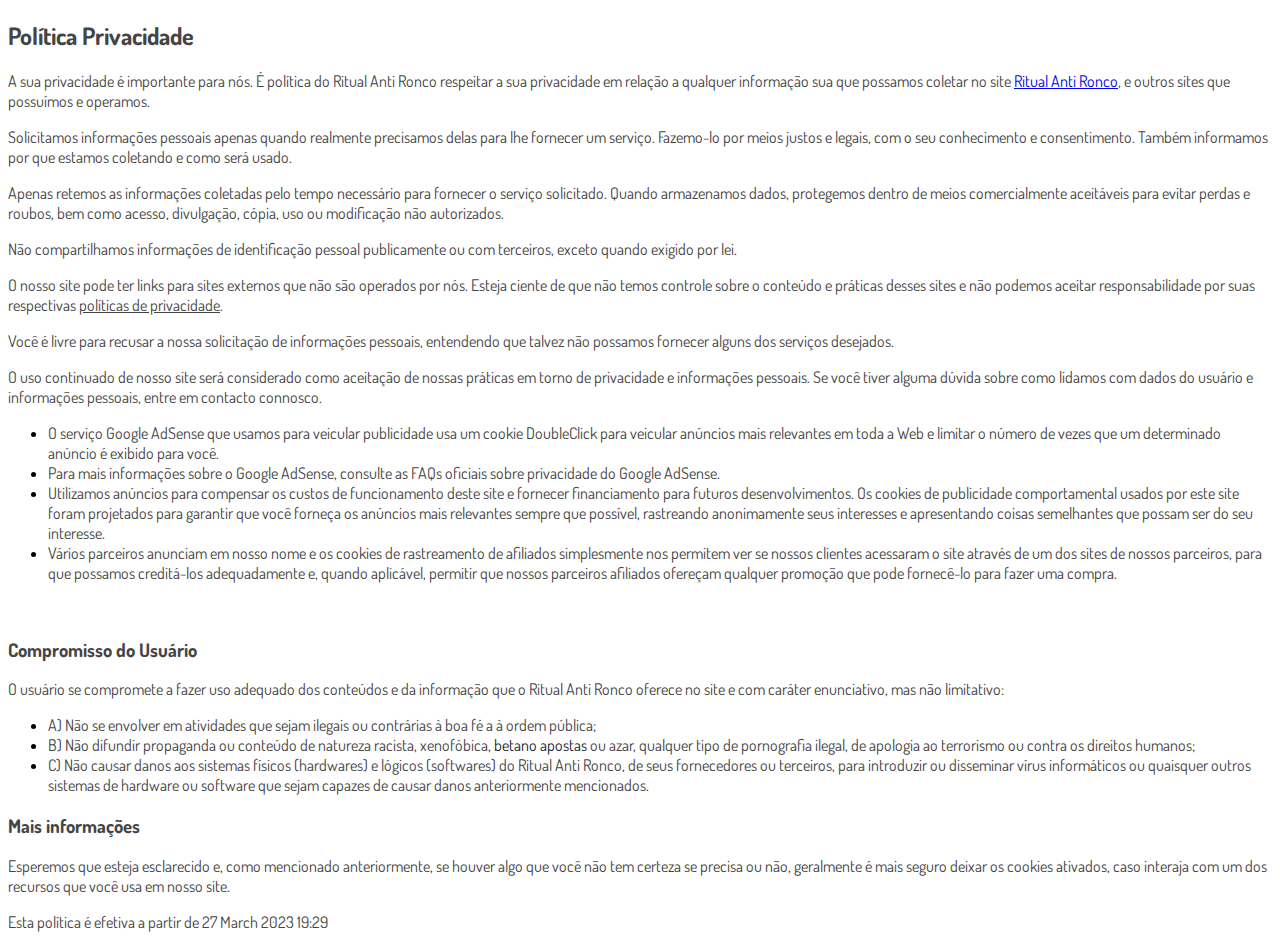
<file: privacidade.html>
<!DOCTYPE html>
<html lang="pt-br">
  <head>
    <meta charset="utf-8">
    <meta name="viewport" content="width=device-width, initial-scale=1, shrink-to-fit=no">

    <link rel="stylesheet" href="https://stackpath.bootstrapcdn.com/bootstrap/4.1.3/css/bootstrap.min.css" integrity="sha384-MCw98/SFnGE8fJT3GXwEOngsV7Zt27NXFoaoApmYm81iuXoPkFOJwJ8ERdknLPMO" crossorigin="anonymous">

    <link rel="preconnect" href="https://fonts.googleapis.com">
    <link rel="preconnect" href="https://fonts.gstatic.com" crossorigin>
    <link href="https://fonts.googleapis.com/css2?family=Dosis:wght@200;300;400;500;600;700;800&display=swap" rel="stylesheet">
    
    <!-- Ícone da Página -->
    <link rel="shortcut icon" type="image/jpg" href="./assets/img/favicon.png">

    <!-- Título da Página -->
    <title>Política de Privacidade | Ritual Anti Ronco </title>
    
    <style type="text/css">
      body {
        font-family: 'Dosis', sans-serif;
      }
    </style>

  </head>
  <body>
    
    <div class="container py-5">
      <div class="row justify-content-center">
        <div class="col-lg-8">
          <h2><span style="color: rgb(68, 68, 68);">Política Privacidade</span></h2><p><span style="color: rgb(68, 68, 68);">A sua privacidade é importante para nós. É política do Ritual Anti Ronco respeitar a sua privacidade em relação a qualquer informação sua que possamos coletar no site <a href="https://ritualantironco.store">Ritual Anti Ronco</a>, e outros sites que possuímos e operamos.</span></p><p><span style="color: rgb(68, 68, 68);">Solicitamos informações pessoais apenas quando realmente precisamos delas para lhe fornecer um serviço. Fazemo-lo por meios justos e legais, com o seu conhecimento e consentimento. Também informamos por que estamos coletando e como será usado.</span></p><p><span style="color: rgb(68, 68, 68);">Apenas retemos as informações coletadas pelo tempo necessário para fornecer o serviço solicitado. Quando armazenamos dados, protegemos dentro de meios comercialmente aceitáveis ​​para evitar perdas e roubos, bem como acesso, divulgação, cópia, uso ou modificação não autorizados.</span></p><p><span style="color: rgb(68, 68, 68);">Não compartilhamos informações de identificação pessoal publicamente ou com terceiros, exceto quando exigido por lei.</span></p><p><span style="color: rgb(68, 68, 68);">O nosso site pode ter links para sites externos que não são operados por nós. Esteja ciente de que não temos controle sobre o conteúdo e práticas desses sites e não podemos aceitar responsabilidade por suas respectivas&nbsp;</span><a href="https://politicaprivacidade.com/" rel="noopener noreferrer" target="_blank" style="background-color: transparent; color: rgb(68, 68, 68);">políticas de privacidade</a><span style="color: rgb(68, 68, 68);">.</span></p><p><span style="color: rgb(68, 68, 68);">Você é livre para recusar a nossa solicitação de informações pessoais, entendendo que talvez não possamos fornecer alguns dos serviços desejados.</span></p><p><span style="color: rgb(68, 68, 68);">O uso continuado de nosso site será considerado como aceitação de nossas práticas em torno de privacidade e informações pessoais. Se você tiver alguma dúvida sobre como lidamos com dados do usuário e informações pessoais, entre em contacto connosco.</span></p><p><span style="color: rgb(68, 68, 68);"><ul><li><span style="color: rgb(68, 68, 68);">O serviço Google AdSense que usamos para veicular publicidade usa um cookie DoubleClick para veicular anúncios mais relevantes em toda a Web e limitar o número de vezes que um determinado anúncio é exibido para você.</span></li><li><span style="color: rgb(68, 68, 68);">Para mais informações sobre o Google AdSense, consulte as FAQs oficiais sobre privacidade do Google AdSense.</span></li><li><span style="color: rgb(68, 68, 68);">Utilizamos anúncios para compensar os custos de funcionamento deste site e fornecer financiamento para futuros desenvolvimentos. Os cookies de publicidade comportamental usados ​​por este site foram projetados para garantir que você forneça os anúncios mais relevantes sempre que possível, rastreando anonimamente seus interesses e apresentando coisas semelhantes que possam ser do seu interesse.</span></li><li><span style="color: rgb(68, 68, 68);">Vários parceiros anunciam em nosso nome e os cookies de rastreamento de afiliados simplesmente nos permitem ver se nossos clientes acessaram o site através de um dos sites de nossos parceiros, para que possamos creditá-los adequadamente e, quando aplicável, permitir que nossos parceiros afiliados ofereçam qualquer promoção que pode fornecê-lo para fazer uma compra.</span></li></ul><p><br></p></span></p><h3><span style="color: rgb(68, 68, 68);">Compromisso do Usuário</span></h3><p><span style="color: rgb(68, 68, 68);">O usuário se compromete a fazer uso adequado dos conteúdos e da informação que o Ritual Anti Ronco oferece no site e com caráter enunciativo, mas não limitativo:</span></p><ul><li><span style="color: rgb(68, 68, 68);">A) Não se envolver em atividades que sejam ilegais ou contrárias à boa fé a à ordem pública;</span></li><li><span style="color: rgb(68, 68, 68);">B) Não difundir propaganda ou conteúdo de natureza racista, xenofóbica, </span><span style="color: rgb(33, 37, 41);"><a href='https://apostasonline.guru/betano-apostas/' style='color:inherit !important; text-decoration: none !important; font-size: inherit !important;'> betano apostas</a></span><span style="color: rgb(68, 68, 68);"> ou azar, qualquer tipo de pornografia ilegal, de apologia ao terrorismo ou contra os direitos humanos;</span></li><li><span style="color: rgb(68, 68, 68);">C) Não causar danos aos sistemas físicos (hardwares) e lógicos (softwares) do Ritual Anti Ronco, de seus fornecedores ou terceiros, para introduzir ou disseminar vírus informáticos ou quaisquer outros sistemas de hardware ou software que sejam capazes de causar danos anteriormente mencionados.</span></li></ul><h3><span style="color: rgb(68, 68, 68);">Mais informações</span></h3><p><span style="color: rgb(68, 68, 68);">Esperemos que esteja esclarecido e, como mencionado anteriormente, se houver algo que você não tem certeza se precisa ou não, geralmente é mais seguro deixar os cookies ativados, caso interaja com um dos recursos que você usa em nosso site.</span></p><p><span style="color: rgb(68, 68, 68);">Esta política é efetiva a partir de&nbsp;27 March 2023 19:29</span></p>
      </div>
    </div>

    <script src="https://code.jquery.com/jquery-3.3.1.slim.min.js" integrity="sha384-q8i/X+965DzO0rT7abK41JStQIAqVgRVzpbzo5smXKp4YfRvH+8abtTE1Pi6jizo" crossorigin="anonymous"></script>
    <script src="https://cdnjs.cloudflare.com/ajax/libs/popper.js/1.14.3/umd/popper.min.js" integrity="sha384-ZMP7rVo3mIykV+2+9J3UJ46jBk0WLaUAdn689aCwoqbBJiSnjAK/l8WvCWPIPm49" crossorigin="anonymous"></script>
    <script src="https://stackpath.bootstrapcdn.com/bootstrap/4.1.3/js/bootstrap.min.js" integrity="sha384-ChfqqxuZUCnJSK3+MXmPNIyE6ZbWh2IMqE241rYiqJxyMiZ6OW/JmZQ5stwEULTy" crossorigin="anonymous"></script>
  </body>
</html>
</file>
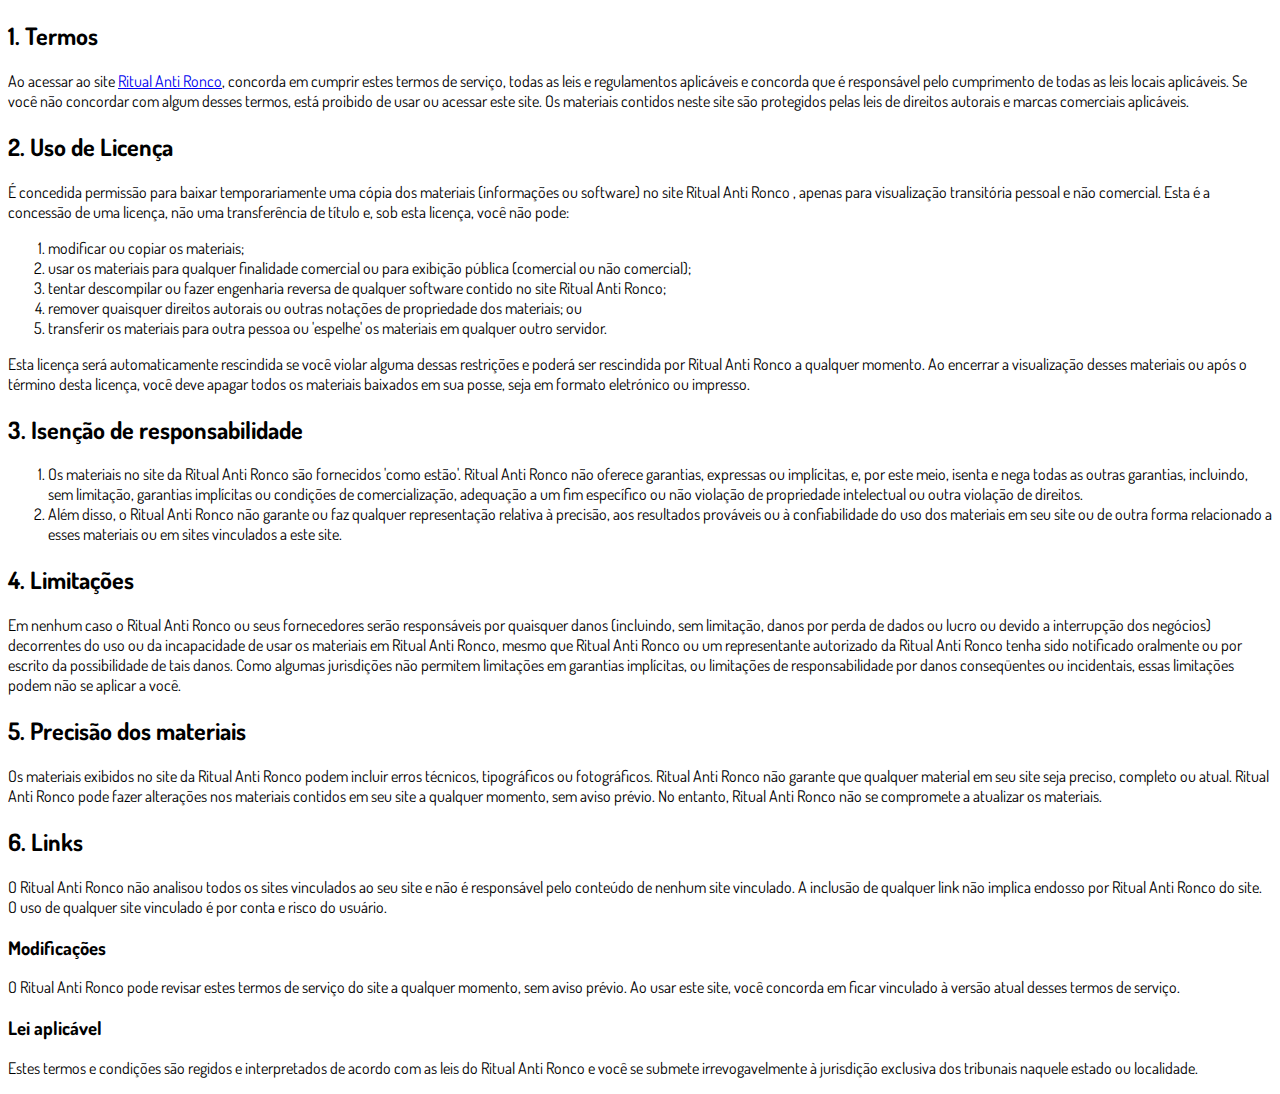
<file: termos.html>
<!DOCTYPE html>
<html lang="pt-br">
  <head>
    <meta charset="utf-8">
    <meta name="viewport" content="width=device-width, initial-scale=1, shrink-to-fit=no">

    <link rel="stylesheet" href="https://stackpath.bootstrapcdn.com/bootstrap/4.1.3/css/bootstrap.min.css" integrity="sha384-MCw98/SFnGE8fJT3GXwEOngsV7Zt27NXFoaoApmYm81iuXoPkFOJwJ8ERdknLPMO" crossorigin="anonymous">

    <link rel="preconnect" href="https://fonts.googleapis.com">
    <link rel="preconnect" href="https://fonts.gstatic.com" crossorigin>
    <link href="https://fonts.googleapis.com/css2?family=Dosis:wght@200;300;400;500;600;700;800&display=swap" rel="stylesheet">
    
    <!-- Ícone da Página -->
    <link rel="shortcut icon" type="image/jpg" href="./assets/img/favicon.png">

    <!-- Título da Página -->
    <title>Termos de Uso | Ritual Anti Ronco</title>
    
    <style type="text/css">
      body {
        font-family: 'Dosis', sans-serif;
      }
    </style>

  </head>
  <body>
    
    <div class="container py-5">
      <div class="row justify-content-center">
        <div class="col-lg-8">
          <h2>1. Termos</h2>            <p>Ao acessar ao site <a href='#'>Ritual Anti Ronco</a>, concorda em cumprir estes termos de serviço, todas as leis e regulamentos aplicáveis ​​e concorda que é responsável pelo cumprimento de todas as leis locais aplicáveis. Se você não concordar com algum                desses termos, está proibido de usar ou acessar este site. Os materiais contidos neste site são protegidos pelas leis de direitos autorais e marcas comerciais aplicáveis.</p>            <h2>2. Uso de Licença</h2>            <p>É concedida permissão para baixar temporariamente uma cópia dos materiais (informações ou software) no site Ritual Anti Ronco , apenas para visualização transitória pessoal e não comercial. Esta é a concessão de uma licença, não uma transferência de título e,                sob esta licença, você não pode: </p>            <ol>            <li>modificar ou copiar os materiais;  </li>            <li>usar os materiais para qualquer finalidade comercial ou para exibição pública (comercial ou não comercial);  </li>            <li>tentar descompilar ou fazer engenharia reversa de qualquer software contido no site Ritual Anti Ronco;  </li>            <li>remover quaisquer direitos autorais ou outras notações de propriedade dos materiais; ou  </li>            <li>transferir os materiais para outra pessoa ou 'espelhe' os materiais em qualquer outro servidor.</li>            </ol>            <p>Esta licença será automaticamente rescindida se você violar alguma dessas restrições e poderá ser rescindida por Ritual Anti Ronco a qualquer momento. Ao encerrar a visualização desses materiais ou após o término desta licença, você deve apagar todos os materiais                baixados em sua posse, seja em formato eletrónico ou impresso.</p>            <h2>3. Isenção de responsabilidade</h2>            <ol>            <li>Os materiais no site da Ritual Anti Ronco são fornecidos 'como estão'. Ritual Anti Ronco não oferece garantias, expressas ou implícitas, e, por este meio, isenta e nega todas as outras garantias, incluindo, sem limitação, garantias implícitas ou condições de comercialização,            adequação a um fim específico ou não violação de propriedade intelectual ou outra violação de direitos. </li>            <li>Além disso, o Ritual Anti Ronco não garante ou faz qualquer representação relativa à precisão, aos resultados prováveis ​​ou à confiabilidade do uso dos            materiais em seu site ou de outra forma relacionado a esses materiais ou em sites vinculados a este site.</li>            </ol>            <h2>4. Limitações</h2>            <p>Em nenhum caso o Ritual Anti Ronco ou seus fornecedores serão responsáveis ​​por quaisquer danos (incluindo, sem limitação, danos por perda de dados ou lucro ou devido a interrupção dos negócios) decorrentes do uso ou da incapacidade de usar os materiais em Ritual Anti Ronco,                mesmo que Ritual Anti Ronco ou um representante autorizado da Ritual Anti Ronco tenha sido notificado oralmente ou por escrito da possibilidade de tais danos. Como algumas jurisdições não permitem limitações em garantias implícitas, ou limitações de responsabilidade                por danos conseqüentes ou incidentais, essas limitações podem não se aplicar a você.</p>            <h2>5. Precisão dos materiais</h2>            <p>Os materiais exibidos no site da Ritual Anti Ronco podem incluir erros técnicos, tipográficos ou fotográficos. Ritual Anti Ronco não garante que qualquer material em seu site seja preciso, completo ou atual. Ritual Anti Ronco pode fazer alterações nos materiais contidos em seu                site a qualquer momento, sem aviso prévio. No entanto, Ritual Anti Ronco não se compromete a atualizar os materiais.</p>            <h2>6. Links</h2>            <p>O Ritual Anti Ronco não analisou todos os sites vinculados ao seu site e não é responsável pelo conteúdo de nenhum site vinculado. A inclusão de qualquer link não implica endosso por Ritual Anti Ronco do site. O uso de qualquer site vinculado é por conta e risco do usuário.</p>            </p>            <h3>Modificações</h3>            <p>O Ritual Anti Ronco pode revisar estes termos de serviço do site a qualquer momento, sem aviso prévio. Ao usar este site, você concorda em ficar vinculado à versão atual desses termos de serviço.</p>            <h3>Lei aplicável</h3>            <p>Estes termos e condições são regidos e interpretados de acordo com as leis do Ritual Anti Ronco e você se submete irrevogavelmente à jurisdição exclusiva dos tribunais naquele estado ou localidade.</p>
        </div>
      </div>
    </div>

    <script src="https://code.jquery.com/jquery-3.3.1.slim.min.js" integrity="sha384-q8i/X+965DzO0rT7abK41JStQIAqVgRVzpbzo5smXKp4YfRvH+8abtTE1Pi6jizo" crossorigin="anonymous"></script>
    <script src="https://cdnjs.cloudflare.com/ajax/libs/popper.js/1.14.3/umd/popper.min.js" integrity="sha384-ZMP7rVo3mIykV+2+9J3UJ46jBk0WLaUAdn689aCwoqbBJiSnjAK/l8WvCWPIPm49" crossorigin="anonymous"></script>
    <script src="https://stackpath.bootstrapcdn.com/bootstrap/4.1.3/js/bootstrap.min.js" integrity="sha384-ChfqqxuZUCnJSK3+MXmPNIyE6ZbWh2IMqE241rYiqJxyMiZ6OW/JmZQ5stwEULTy" crossorigin="anonymous"></script>
  </body>
</html>
</file>
